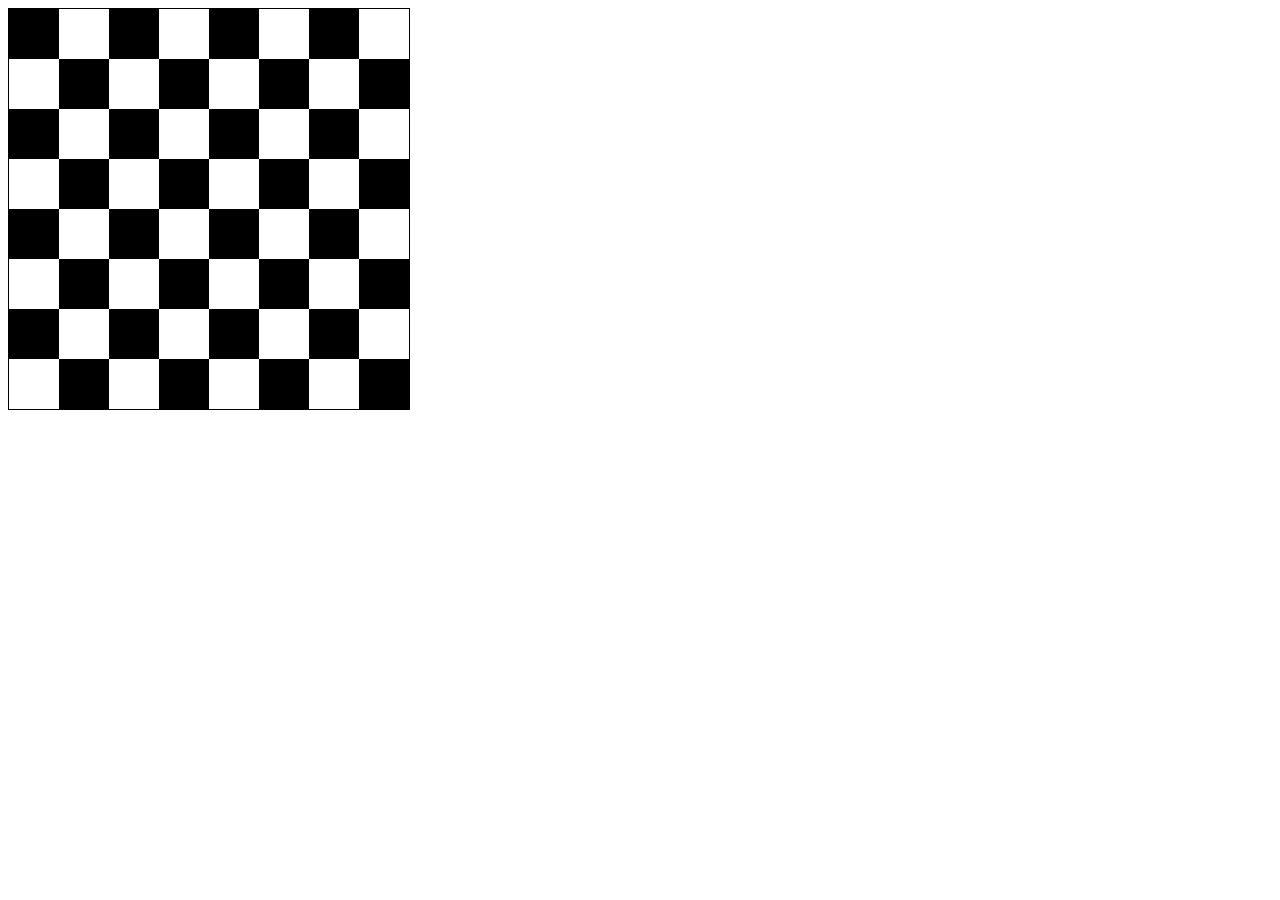
<file: 2d/index.html>
<!-- author shamangeorge -->
<!DOCTYPE html>
<html>
	<head>
		<title>Checkerboard</title>
	</head>
	<style>
			#checkerboard {
				border: 1px solid black;
			}
		</style>
	<body>
	<canvas id="checkerboard" width="400" height="400">
		</canvas>
		<script src="./js/checkerboard.js" >
		</script>
	</body>
</html>
</file>
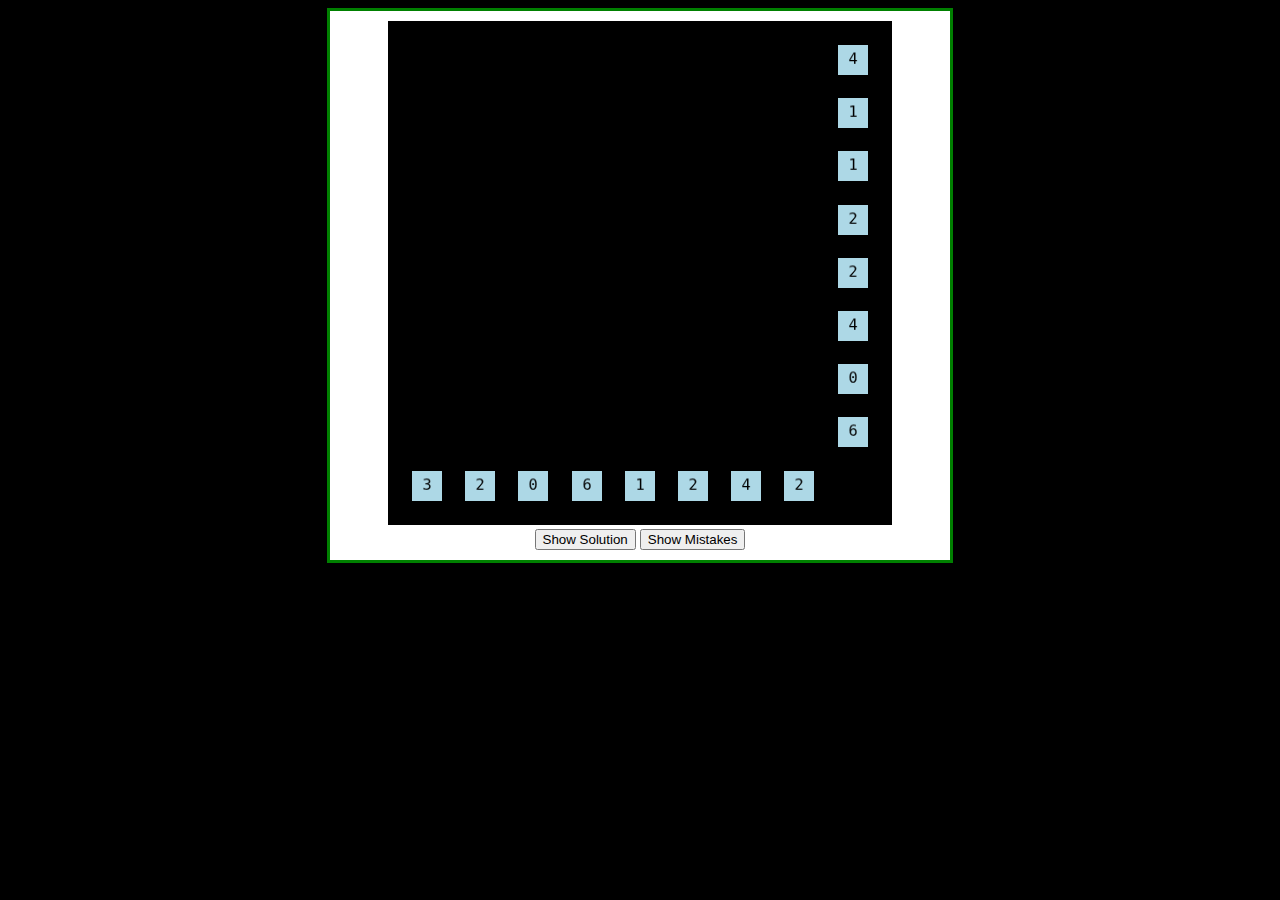
<file: bimaruGL/index.html>
<!-- author shamangeorge -->
<!DOCTYPE HTML>

<html>

	<head>
		<title>Checkerboard</title>
		<script type="text/javascript" src="./js/CustomUtils.js"></script>
		<script type="text/javascript" src="./js/webgl-utils.js"></script>
		<script type="text/javascript" src="./js/initShaders.js"></script>
		<script type="text/javascript" src="./js/MV.js"></script>
		<script type="text/javascript" src="./js/Color.js"></script>
		<script type="text/javascript" src="./js/Point.js"></script>
		<script type="text/javascript" src="./js/Rectangle.js"></script>
		<script type="text/javascript" src="./js/Board.js"></script>
		<script id="fragment-shader" type="x-shader/x-fragment">
			precision mediump float;
			varying vec4 vColor;
			void main(void) {
			gl_FragColor = vColor;
			}
		</script>

		<script id="vertex-shader" type="x-shader/x-vertex">
			attribute vec3 aVertexPosition;
			attribute vec4 aVertexColor;
			uniform mat4 uPMatrix;
			varying vec4 vColor;
			void main(void) {
			gl_Position = uPMatrix * vec4(aVertexPosition, 1.0);
			vColor = aVertexColor;
			}
		</script>
		<link rel="stylesheet" type="text/css" href="./css/main.css"/>
	</head>

	<body>
		<section id="game">
			<canvas id="webgl_canvas" style="border:2px solid black">
				no canvas support
			</canvas>
			<button id="show_solution">
				Show Solution
			</button>
			<button id="show_mistakes">
				Show Mistakes
			</button>
		</section>
	</body>
	<script type="text/javascript" src="./js/texture.js"></script>
	<script type="text/javascript" src="./js/main.js"></script>
</html>
</file>
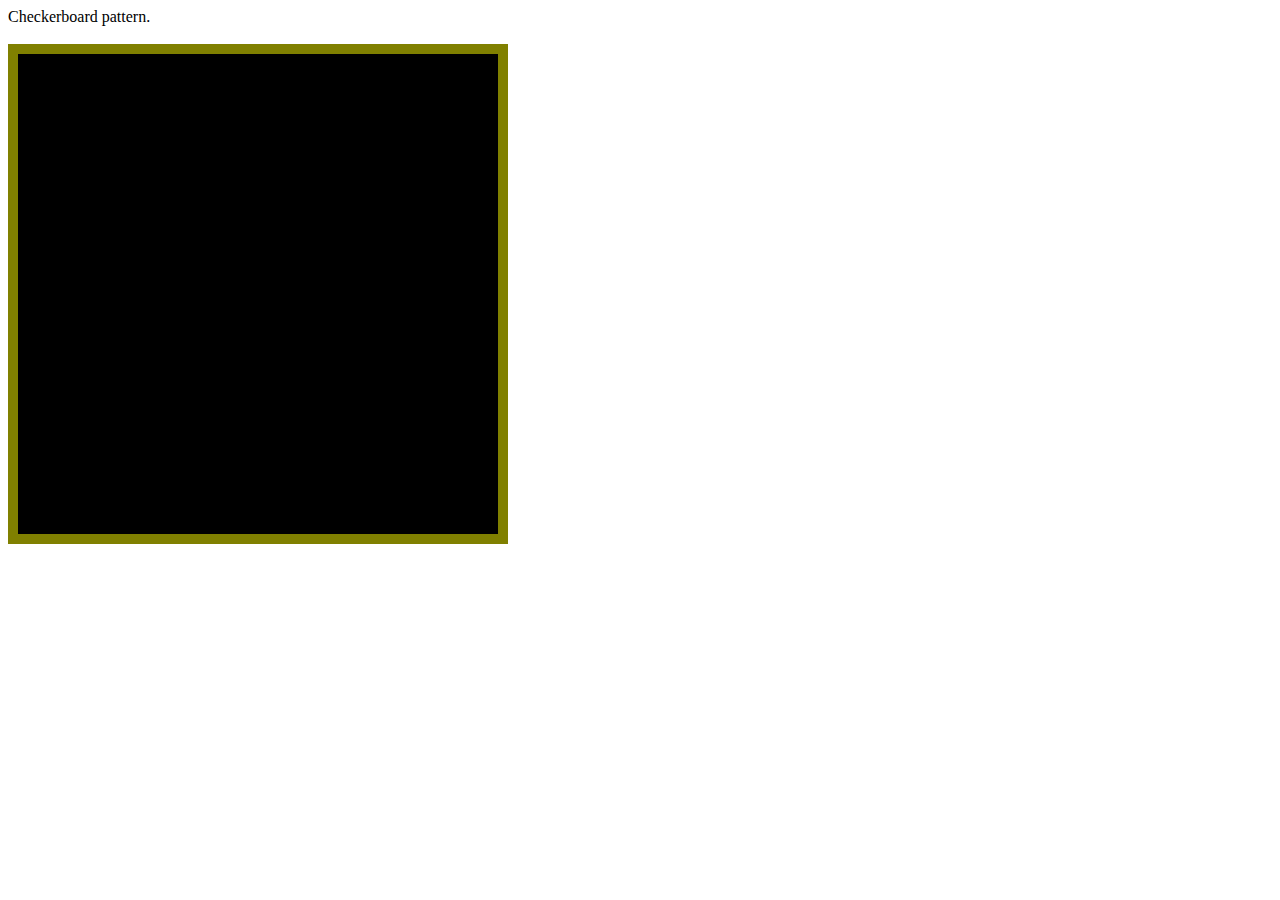
<file: gl/index.html>
<!DOCTYPE HTML>

<html>

<head>
    <title>Checkerboard</title>

    <script type="text/javascript" src="./js/gl-matrix.js"></script>
    <script type="text/javascript" src="./js/webgl-utils.js"></script>
    <script type="text/javascript" src="./js/Point.js"></script>
    <script type="text/javascript" src="./js/Color.js"></script>
    <script type="text/javascript" src="./js/DrawUtils.js"></script>

    <script id="shader-fs" type="x-shader/x-fragment">
    precision mediump float;

    varying vec4 vColor;

    void main(void) {
        gl_FragColor = vColor;
    }
    </script>

    <script id="shader-vs" type="x-shader/x-vertex">
    attribute vec3 aVertexPosition;
    attribute vec4 aVertexColor;

    uniform mat4 uPMatrix;

    varying vec4 vColor;

    void main(void) {
        gl_Position = uPMatrix * vec4(aVertexPosition, 1.0);
        vColor = aVertexColor;
    }
    </script>


</head>

<body>
    Checkerboard pattern.
    <br />
    <br />

    <canvas id="webgl_canvas" width="500" height="500"></canvas>
</body>
<script type="text/javascript" src='./js/main.js'></script>
</html>
</file>
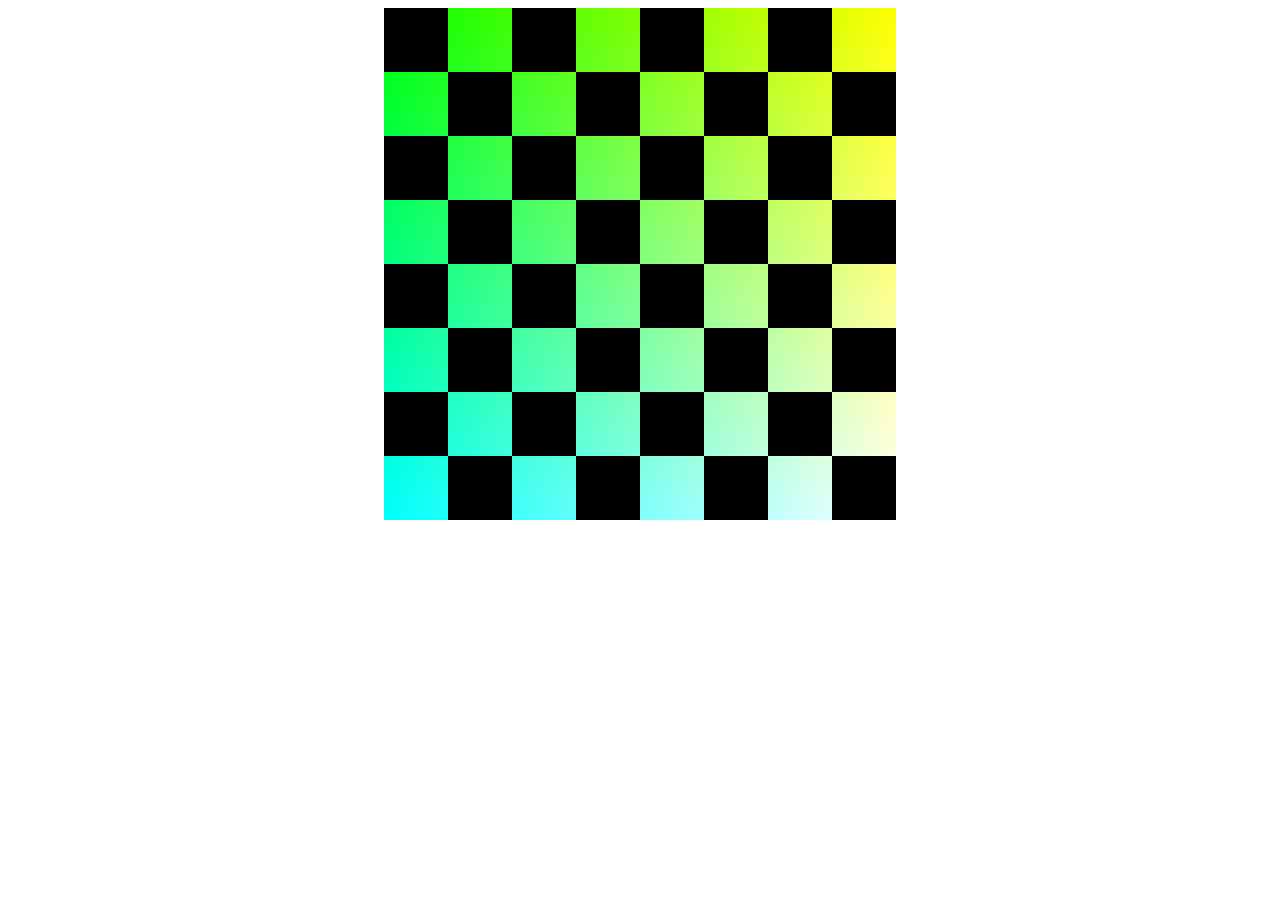
<file: gl2/index.html>
<html>
<head>
<title>Checkerboard</title>
   <meta http-equiv="Content-Type" content="text/html; charset=utf-8">
   <script id="vertexshader" type="x-shader">
      attribute vec2 aVertexPosition;
      varying vec2 pos;
 
      void main() {
      gl_Position = vec4(aVertexPosition, 0.0, 1.0);
      pos = aVertexPosition;
      }
   </script>
   <script id="fragmentshader" type="x-shader">
      #ifdef GL_ES
      precision highp float;
      #endif
 
      uniform vec4 uColor;
      varying vec2 pos;
 
      void main() {
         float x = 0.5*(pos.x+1.0); // range [0,1]
         float y = 0.5*(pos.y+1.0); // range [0,1]
         // checkerboard shader:
         if ((mod(4.0*x, 1.0) < 0.5) ^^ (mod(4.0*y, 1.0) < 0.5))
         {
            gl_FragColor = vec4(0.0,0.0,0.0,1.0);
         }
         else
         {
            gl_FragColor = vec4(x,1.0,1.0-y,1.0);
         }
      }
   </script>
   <script type="text/javascript">
 
      function initWebGL()
      {
         var canvas = document.getElementById("canvas");
         var gl = canvas.getContext("webgl") || canvas.getContext("experimental-webgl");
         if (!gl) return null; // can't initialize WebGL
         return gl;
      }
 
      function main()
      {
         var gl = initWebGL();
 
         // Setup Shaders:
         var v = document.getElementById("vertexshader").firstChild.nodeValue;
         var f = document.getElementById("fragmentshader").firstChild.nodeValue;
 
         var vs = gl.createShader(gl.VERTEX_SHADER);
         gl.shaderSource(vs, v);
         gl.compileShader(vs);
 
         if (!gl.getShaderParameter(vs, gl.COMPILE_STATUS))
            alert(gl.getShaderInfoLog(vs));
 
         var fs = gl.createShader(gl.FRAGMENT_SHADER);
         gl.shaderSource(fs, f);
         gl.compileShader(fs);
 
         if (!gl.getShaderParameter(fs, gl.COMPILE_STATUS))
            alert(gl.getShaderInfoLog(fs));
 
         program = gl.createProgram();
         gl.attachShader(program, vs);
         gl.attachShader(program, fs);
         gl.linkProgram(program);
 
 
         if (!gl.getProgramParameter(program, gl.LINK_STATUS))
            alert(gl.getProgramInfoLog(program));
 
         // Setup Geometry
         var vertices = new Float32Array([
            -1, 1, 1, 1, 1,-1,  // Triangle 1
            -1, 1, 1,-1,-1,-1   // Triangle 2
         ]);
 
         vbuffer = gl.createBuffer();
         gl.bindBuffer(gl.ARRAY_BUFFER, vbuffer);
         gl.bufferData(gl.ARRAY_BUFFER, vertices, gl.STATIC_DRAW);
 
         itemSize = 2; // we have 2 triangles!
         numItems = vertices.length / itemSize;
 
         // Viewport
         gl.viewport(0, 0, canvas.width, canvas.height);
         gl.clearColor(0, 0, 0, 1);
         gl.clear(gl.COLOR_BUFFER_BIT | gl.DEPTH_BUFFER_BIT);
 
         // Setup Geometry:
         gl.useProgram(program);
 
         program.uColor = gl.getUniformLocation(program, "uColor");
         gl.uniform4fv(program.uColor, [0.5, 0.0, 0.0, 1.0]);
 
         program.aVertexPosition = gl.getAttribLocation(program, "aVertexPosition");
         gl.enableVertexAttribArray(program.aVertexPosition);
         gl.vertexAttribPointer(program.aVertexPosition, itemSize, gl.FLOAT, false, 0, 0);
 
         // Draw:
         gl.drawArrays(gl.TRIANGLES, 0, numItems);
      }
   </script>
</head>
<body onload="main()">
<div style="text-align: center">
   <canvas id="canvas" width="512" height="512"></canvas>
</div>
</body>
</html>
</file>
<file: bimaruGL/css/main.css>
body
{
	background-color: black;
}
#game
{
	margin-left: auto;
	margin-right: auto;
	text-align: center;
	border: 3px solid green;
	width: 600px;
	padding: 10px;
	background-color: white;
	overflow: hidden;
	position: relative;
}
.hints
{
	position: absolute;
	border: 2px solid black;
	width: 30px;
	width: 30px;
	z-index: 8;
}
</file>
